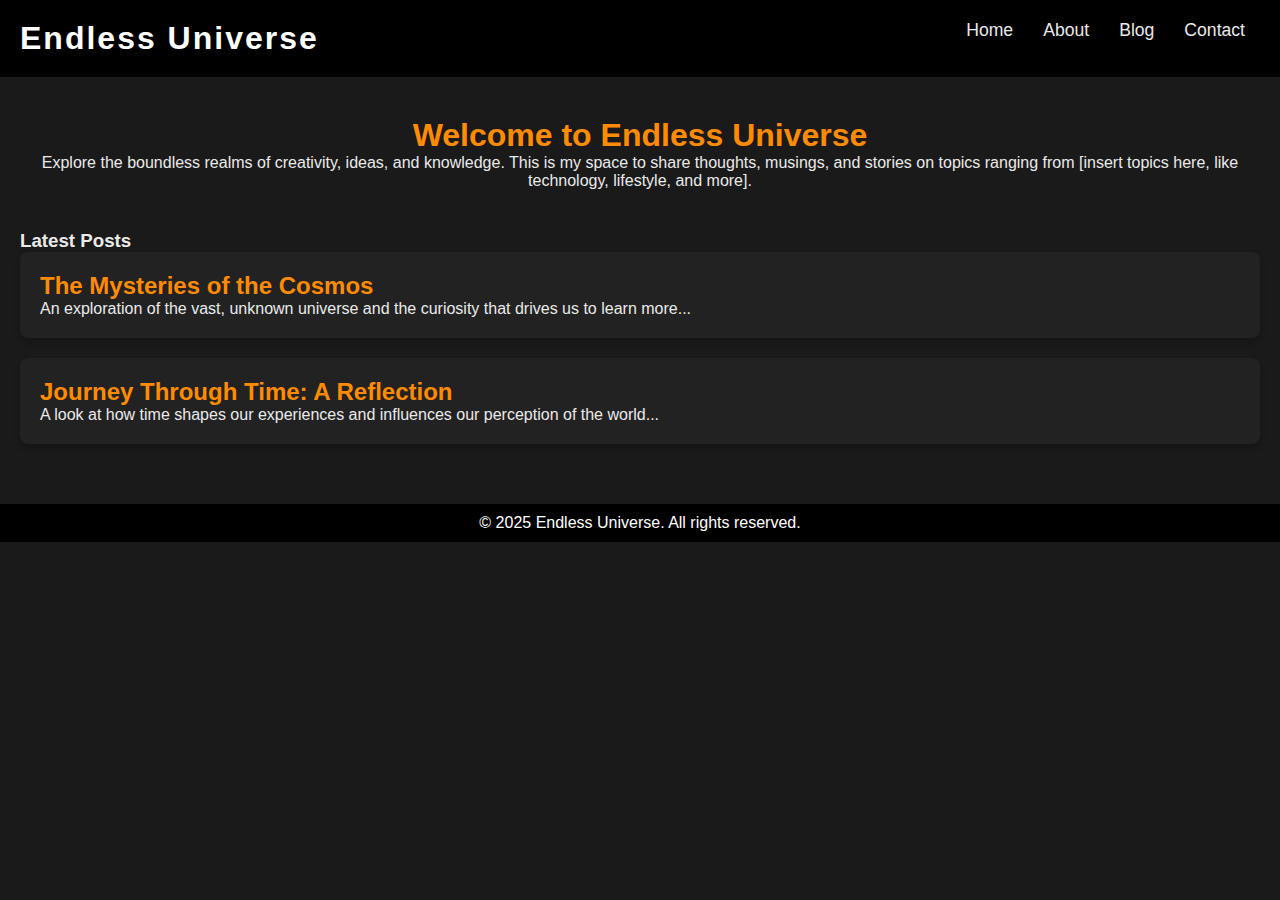
<file: index.html>
<!DOCTYPE html>
<html lang="en">
<head>
    <meta charset="UTF-8">
    <meta name="viewport" content="width=device-width, initial-scale=1.0">
    <title>Endless Universe</title>
    <link rel="stylesheet" href="styles.css">
</head>
<body>
    <header>
        <div class="navbar">
            <h1>Endless Universe</h1>
            <nav>
                <ul>
                    <li><a href="index.html">Home</a></li>
                    <li><a href="about.html">About</a></li>
                    <li><a href="blog.html">Blog</a></li>
                    <li><a href="contact.html">Contact</a></li>
                </ul>
            </nav>
        </div>
    </header>

    <main>
        <section class="intro">
            <h2>Welcome to Endless Universe</h2>
            <p>Explore the boundless realms of creativity, ideas, and knowledge. This is my space to share thoughts, musings, and stories on topics ranging from [insert topics here, like technology, lifestyle, and more].</p>
        </section>

        <section class="blog-posts">
            <h3>Latest Posts</h3>
            <div class="post">
                <h4><a href="post1.html">The Mysteries of the Cosmos</a></h4>
                <p>An exploration of the vast, unknown universe and the curiosity that drives us to learn more...</p>
            </div>
            <div class="post">
                <h4><a href="post2.html">Journey Through Time: A Reflection</a></h4>
                <p>A look at how time shapes our experiences and influences our perception of the world...</p>
            </div>
            <!-- More posts can be added here -->
        </section>
    </main>

    <footer>
        <p>&copy; 2025 Endless Universe. All rights reserved.</p>
    </footer>
</body>
</html>
</file>
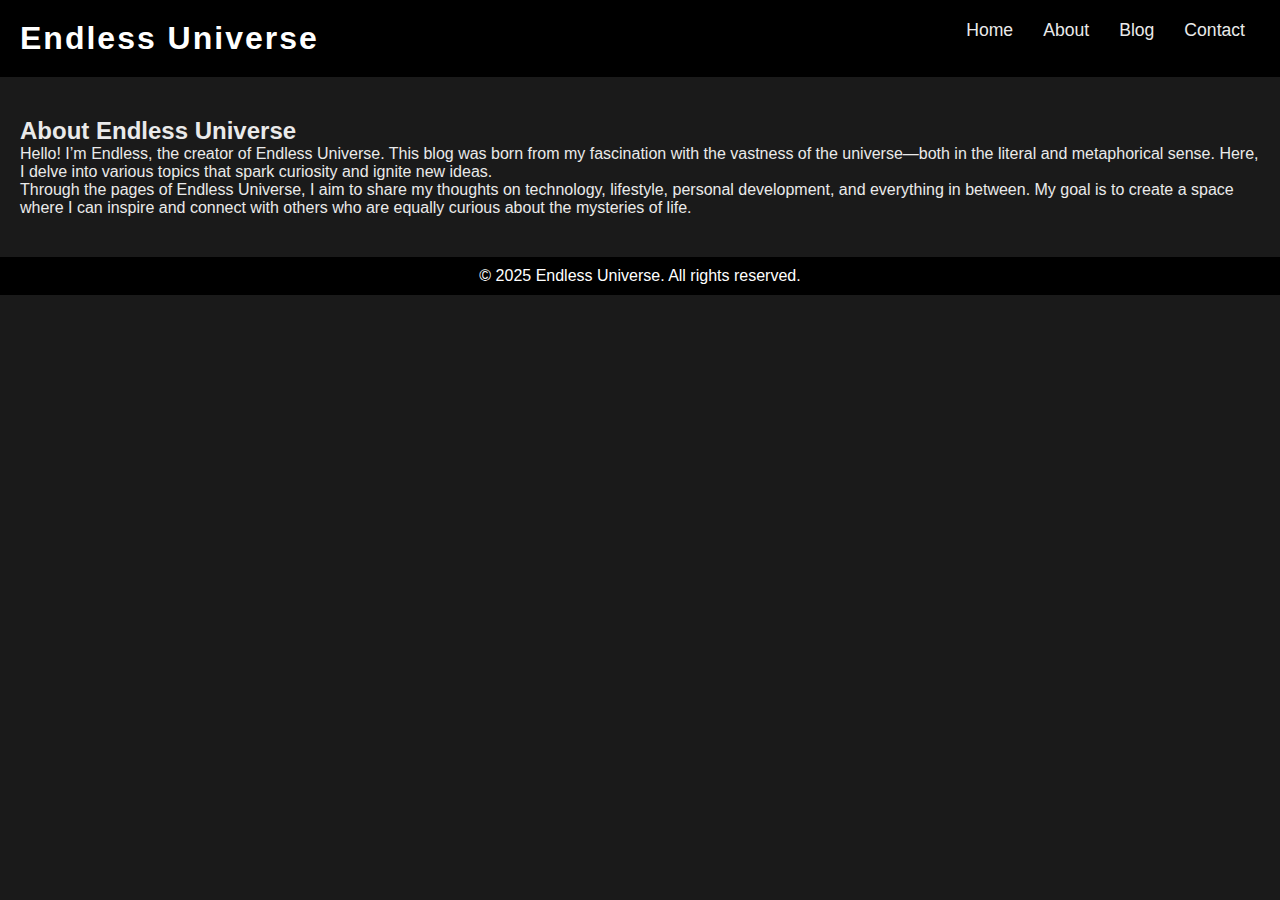
<file: about.html>
<!DOCTYPE html>
<html lang="en">
<head>
    <meta charset="UTF-8">
    <meta name="viewport" content="width=device-width, initial-scale=1.0">
    <title>About Endless Universe</title>
    <link rel="stylesheet" href="styles.css">
</head>
<body>
    <header>
        <div class="navbar">
            <h1>Endless Universe</h1>
            <nav>
                <ul>
                    <li><a href="index.html">Home</a></li>
                    <li><a href="about.html">About</a></li>
                    <li><a href="blog.html">Blog</a></li>
                    <li><a href="contact.html">Contact</a></li>
                </ul>
            </nav>
        </div>
    </header>

    <main>
        <section class="about">
            <h2>About Endless Universe</h2>
            <p>Hello! I’m Endless, the creator of Endless Universe. This blog was born from my fascination with the vastness of the universe—both in the literal and metaphorical sense. Here, I delve into various topics that spark curiosity and ignite new ideas.</p>
            <p>Through the pages of Endless Universe, I aim to share my thoughts on technology, lifestyle, personal development, and everything in between. My goal is to create a space where I can inspire and connect with others who are equally curious about the mysteries of life.</p>
        </section>
    </main>

    <footer>
        <p>&copy; 2025 Endless Universe. All rights reserved.</p>
    </footer>
</body>
</html>
</file>
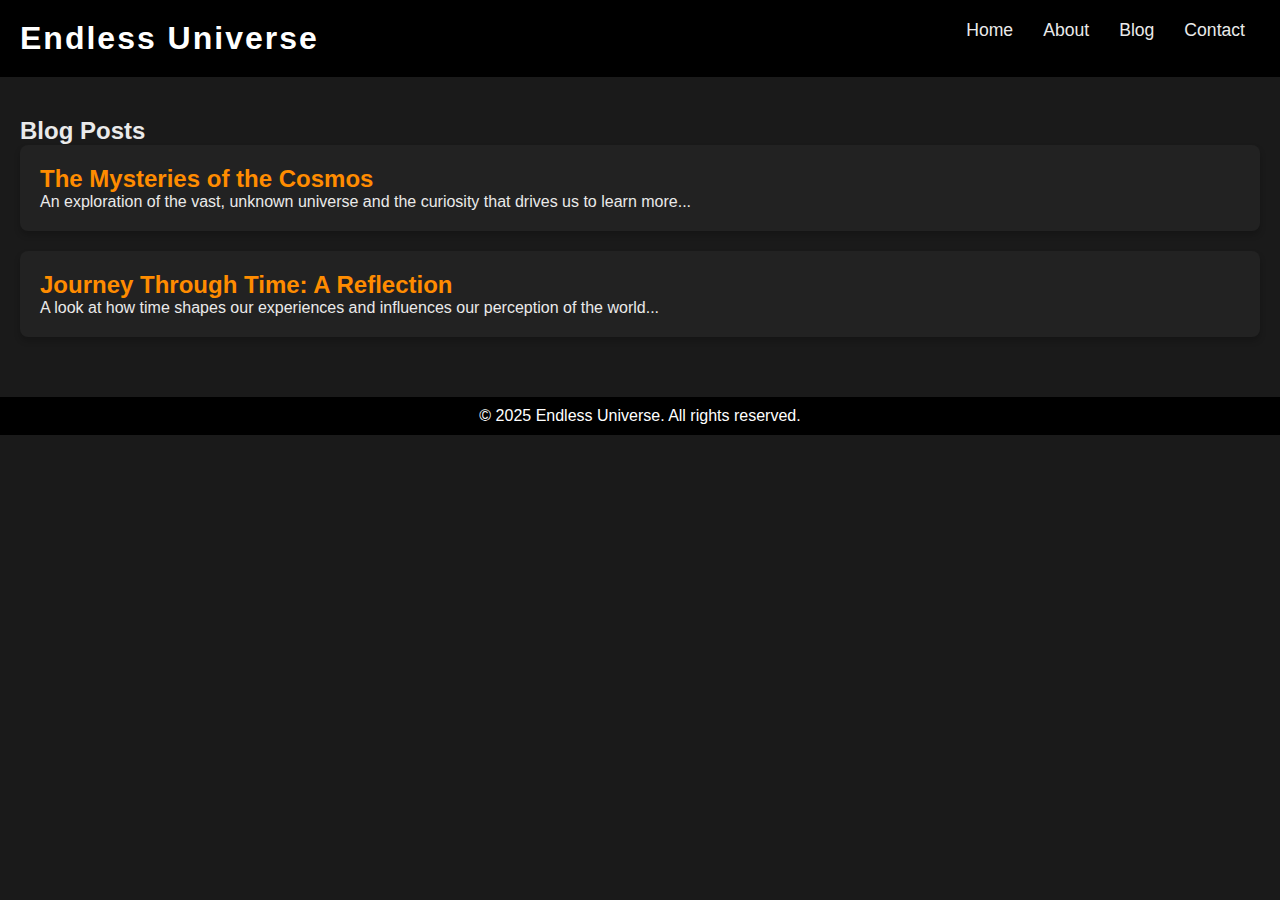
<file: blog.html>
<!DOCTYPE html>
<html lang="en">
<head>
    <meta charset="UTF-8">
    <meta name="viewport" content="width=device-width, initial-scale=1.0">
    <title>Endless Universe - Blog</title>
    <link rel="stylesheet" href="styles.css">
</head>
<body>
    <header>
        <div class="navbar">
            <h1>Endless Universe</h1>
            <nav>
                <ul>
                    <li><a href="index.html">Home</a></li>
                    <li><a href="about.html">About</a></li>
                    <li><a href="blog.html">Blog</a></li>
                    <li><a href="contact.html">Contact</a></li>
                </ul>
            </nav>
        </div>
    </header>

    <main>
        <section class="blog-posts">
            <h2>Blog Posts</h2>
            <div class="post">
                <h4><a href="post1.html">The Mysteries of the Cosmos</a></h4>
                <p>An exploration of the vast, unknown universe and the curiosity that drives us to learn more...</p>
            </div>
            <div class="post">
                <h4><a href="post2.html">Journey Through Time: A Reflection</a></h4>
                <p>A look at how time shapes our experiences and influences our perception of the world...</p>
            </div>
            <!-- More posts can be added here -->
        </section>
    </main>

    <footer>
        <p>&copy; 2025 Endless Universe. All rights reserved.</p>
    </footer>
</body>
</html>
</file>
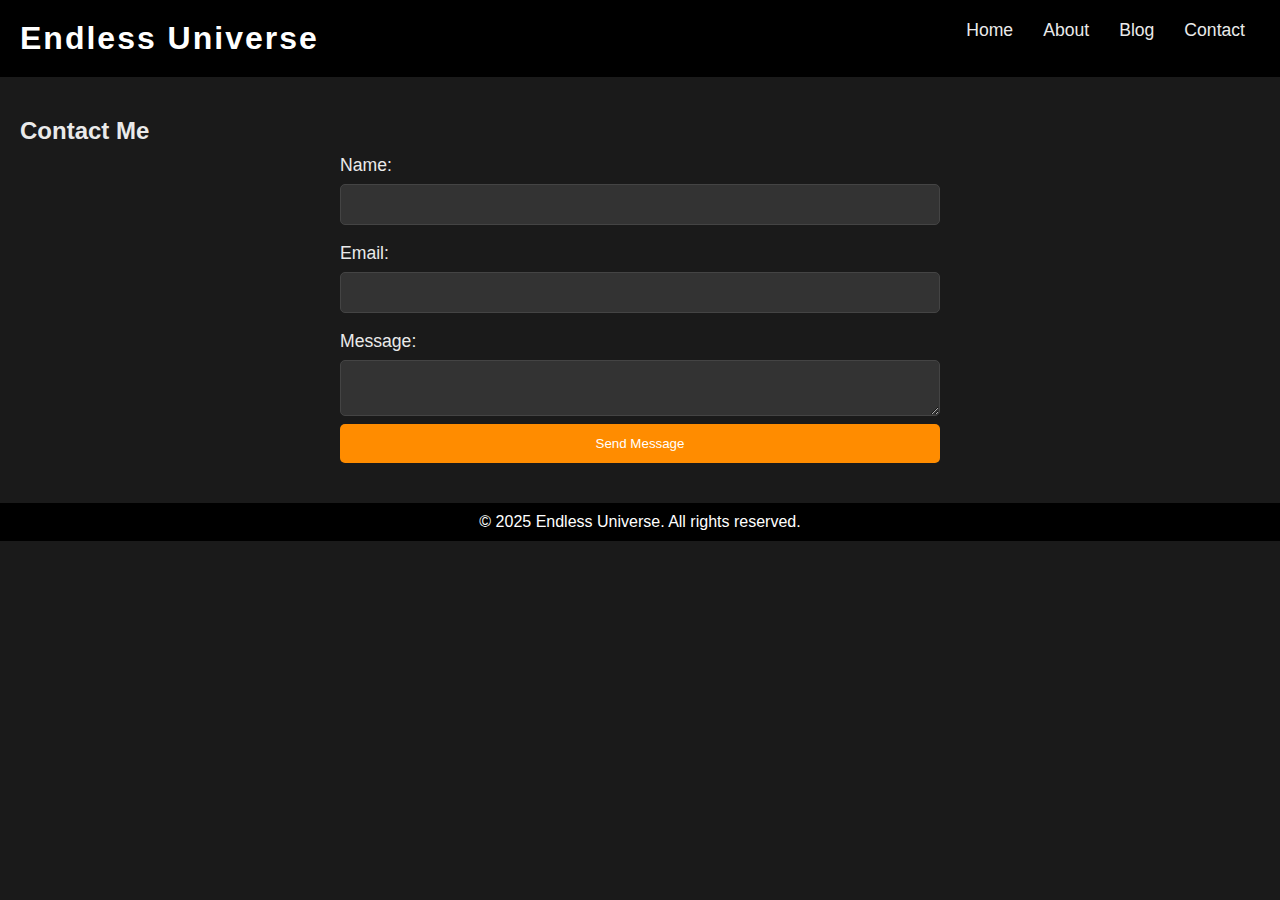
<file: contact.html>
<!DOCTYPE html>
<html lang="en">
<head>
    <meta charset="UTF-8">
    <meta name="viewport" content="width=device-width, initial-scale=1.0">
    <title>Contact Endless Universe</title>
    <link rel="stylesheet" href="styles.css">
</head>
<body>
    <header>
        <div class="navbar">
            <h1>Endless Universe</h1>
            <nav>
                <ul>
                    <li><a href="index.html">Home</a></li>
                    <li><a href="about.html">About</a></li>
                    <li><a href="blog.html">Blog</a></li>
                    <li><a href="contact.html">Contact</a></li>
                </ul>
            </nav>
        </div>
    </header>

    <main>
        <section class="contact">
            <h2>Contact Me</h2>
            <form action="submit_form.php" method="POST">
                <label for="name">Name:</label>
                <input type="text" id="name" name="name" required>

                <label for="email">Email:</label>
                <input type="email" id="email" name="email" required>

                <label for="message">Message:</label>
                <textarea id="message" name="message" required></textarea>

                <button type="submit">Send Message</button>
            </form>
        </section>
    </main>

    <footer>
        <p>&copy; 2025 Endless Universe. All rights reserved.</p>
    </footer>
</body>
</html>
</file>
<file: styles.css>
/* Reset some default styles */
* {
    margin: 0;
    padding: 0;
    box-sizing: border-box;
}

/* Body and basic font settings */
body {
    font-family: 'Arial', sans-serif;
    background-color: #1a1a1a; /* Space-inspired dark background */
    color: #eaeaea; /* Light text for contrast */
}

/* Header and Navigation */
header {
    background-color: #000; /* Dark theme for header */
    color: #fff;
    padding: 20px 0;
}

.navbar {
    display: flex;
    justify-content: space-between;
    padding: 0 20px;
}

.navbar h1 {
    margin: 0;
    font-size: 2rem;
    font-weight: bold;
    letter-spacing: 2px;
}

.navbar nav ul {
    list-style-type: none;
    display: flex;
}

.navbar nav ul li {
    margin: 0 15px;
}

.navbar nav ul li a {
    text-decoration: none;
    color: #eaeaea;
    font-size: 1.1rem;
}

.navbar nav ul li a:hover {
    color: #ff8c00; /* Highlight color on hover */
}

/* Main Content */
main {
    padding: 40px 20px;
}

.intro {
    text-align: center;
    margin-bottom: 40px;
}

.intro h2 {
    font-size: 2rem;
    color: #ff8c00; /* Cosmic orange */
}

.blog-posts .post {
    background-color: #222; /* Dark post background */
    padding: 20px;
    margin-bottom: 20px;
    border-radius: 8px;
    box-shadow: 0 4px 6px rgba(0, 0, 0, 0.2);
}

.blog-posts .post h4 a {
    text-decoration: none;
    color: #ff8c00;
    font-size: 1.5rem;
}

.blog-posts .post h4 a:hover {
    color: #fff;
}

/* Footer */
footer {
    background-color: #000;
    color: #fff;
    text-align: center;
    padding: 10px 0;
}

/* Contact form */
form {
    display: flex;
    flex-direction: column;
    max-width: 600px;
    margin: 0 auto;
}

form label {
    margin-top: 10px;
    font-size: 1.1rem;
}

form input, form textarea {
    padding: 12px;
    margin: 8px 0;
    border: 1px solid #444;
    border-radius: 5px;
    background-color: #333;
    color: #fff;
}

form button {
    padding: 12px;
    background-color: #ff8c00;
    color: #fff;
    border: none;
    border-radius: 5px;
    cursor: pointer;
}

form button:hover {
    background-color: #e07b00;
}
</file>
